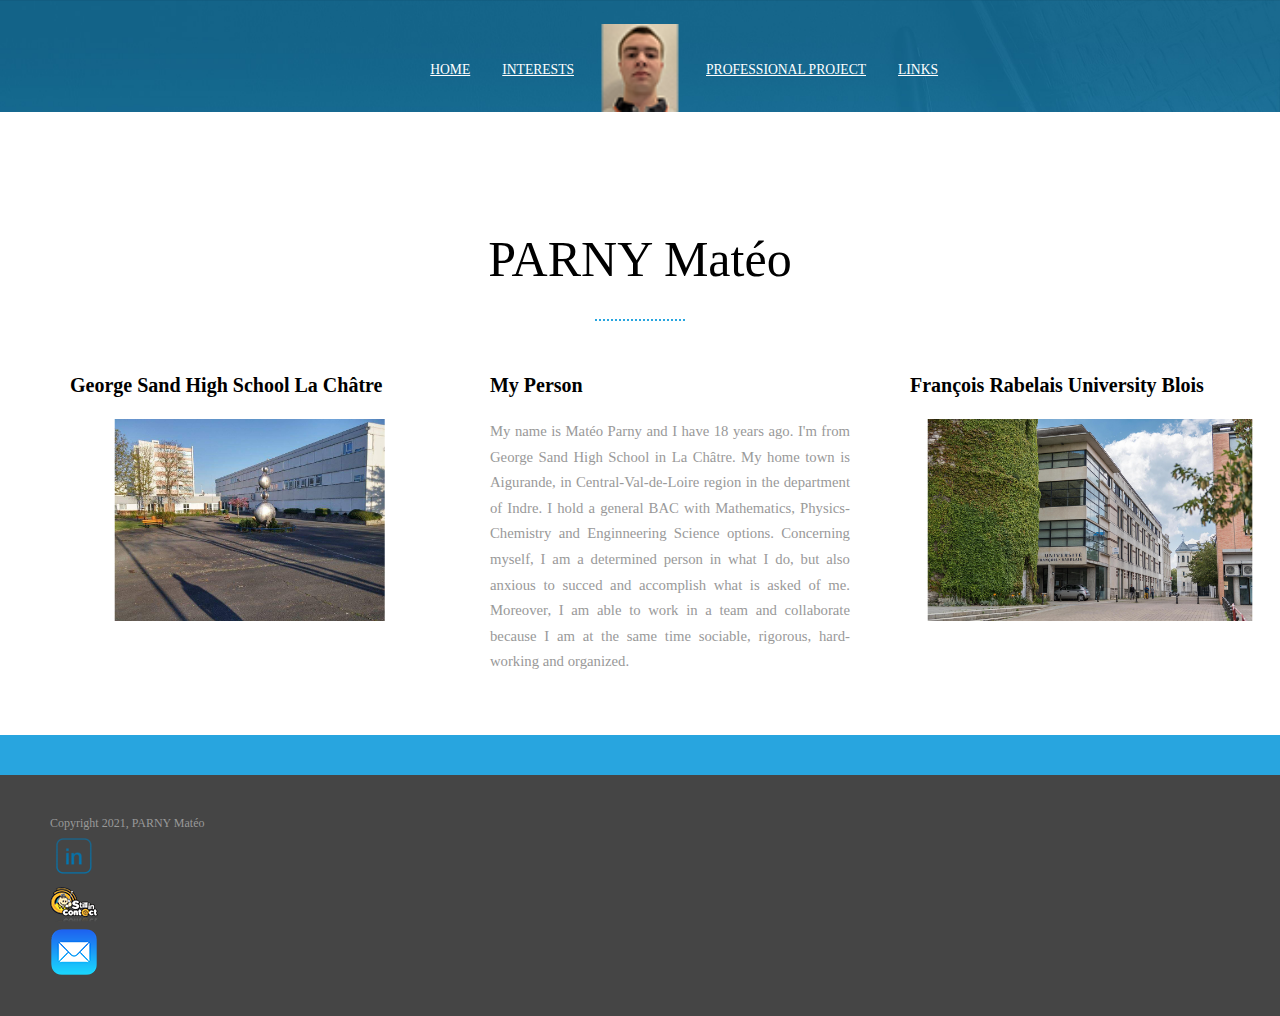
<file: index.html>
<!DOCTYPE html>
<html lang="fr">
  <head>
    <meta charset="UTF-8">
    <title>Matéo PARNY</title>
    <link rel="stylesheet" href="css/style-1.css">    
    <link rel="stylesheet" href="css/style-2.css">
  </head>

  <body class="size-1280">
    <header role="banner" class="position-absolute">    
      <nav class="background-transparent background-primary-dott full-width sticky">                     

        <div class="top-nav">
          <div class="top-nav left-menu">
             <ul class="right top-ul chevron">
                <li><a href="index.html">Home</a></li>
                <li><a href="interests.html">Interests</a></li>
             </ul>
          </div>
          <ul class="logo-menu">
            <a class="logo">
              <img class="logo-white" src="img/profil.png" alt="">
            </a>
          </ul>
          <div class="top-nav right-menu">
             <ul class="left top-ul chevron">
                <li><a href="professional-project.html">Professional Project</a></li>
                <li><a href="links.html">Links</a></li>
             </ul> 
          </div>
        </div>
      </nav>
    </header>
    <main role="main"> 
      <header class="section-top-padding background-image text-center" style="background-image:url(img/img-05.jpg)"></header>
      <section class="section-top-padding background-white">
        <div class="line text-center">
          <h2 class="text-dark text-size-50 text-m-size-40">PARNY Matéo</h2>
          <hr class="break background-primary break-small break-center margin-bottom-50">
        </div>
        <div class="line">
          <div class="margin2x">
            <div class="s-12 m-6 l-4 margin-bottom-60">
              <div class="margin-left-60">
                <h3 class="text-strong text-size-20 text-line-height-1 margin-bottom-20">George Sand High School La Châtre</h3>
                <a href="http://www.lyceegeorgesand36.fr/" target="_blank"><img src="img/lycee.png" alt=""></a>            
              </div>
            </div>
            <div class="s-12 m-6 l-4 margin-bottom-60">
              <div class="margin-left-60">
                <h3 class="text-strong text-size-20 text-line-height-1 margin-bottom-20">My Person</h3>
                <p>My name is Matéo Parny and I have 18 years ago.
                  I'm from George Sand High School in La Châtre.
                  My home town is Aigurande, in Central-Val-de-Loire region in the department of Indre.
                  I hold a general BAC with Mathematics, Physics-Chemistry and Enginneering Science options.
                  Concerning myself, I am a determined person in what I do, but also anxious to succed and accomplish what is asked of me. Moreover, I am able to work in a team and collaborate because I am at the same time sociable, rigorous, hard-working and organized.
                  </p>             
              </div>
            </div>
            <div class="s-12 m-6 l-4 margin-bottom-60">
              <div class="margin-left-60">
                <h3 class="text-strong text-size-20 text-line-height-1 margin-bottom-20">François Rabelais University Blois</h3>
                <a href="https://iut-blois.univ-tours.fr/" target="_blank"><img src="img/iut.png" alt=""></a>                
              </div>
            </div>
            </div>
          </div>
        </div>
      </section>
    <footer>
      <div class="background-primary padding text-center"> 
        <a href="/"></a>
        <a href="/"></a>                                                                       
      </div>
      <section class="padding-2x background-dark full-width">
        <div class="line">
          <div class="s-12 l-6">
            <p class="text-size-12"> Copyright 2021, PARNY Matéo
              <a href="https://www.linkedin.com/in/mat%C3%A9o-parny-127162227/" target="_blank"><img src="img/linkedin.png" alt=""></a>
              <a href="https://www.stillincontact.com/membre.php?menu=accueil&identifiant=61b5d3afb41b5" target="_blank"><img src="img/stilling.png" alt=""></a>
              <a href="mailto: mateo.parny@etu.univ-tours.fr" target="_blank"><img src="img/mail.png" alt=""></a>
            </p>
          </div>
        </div>  
      </section>
    </footer>
  </body>
</html>
</file>
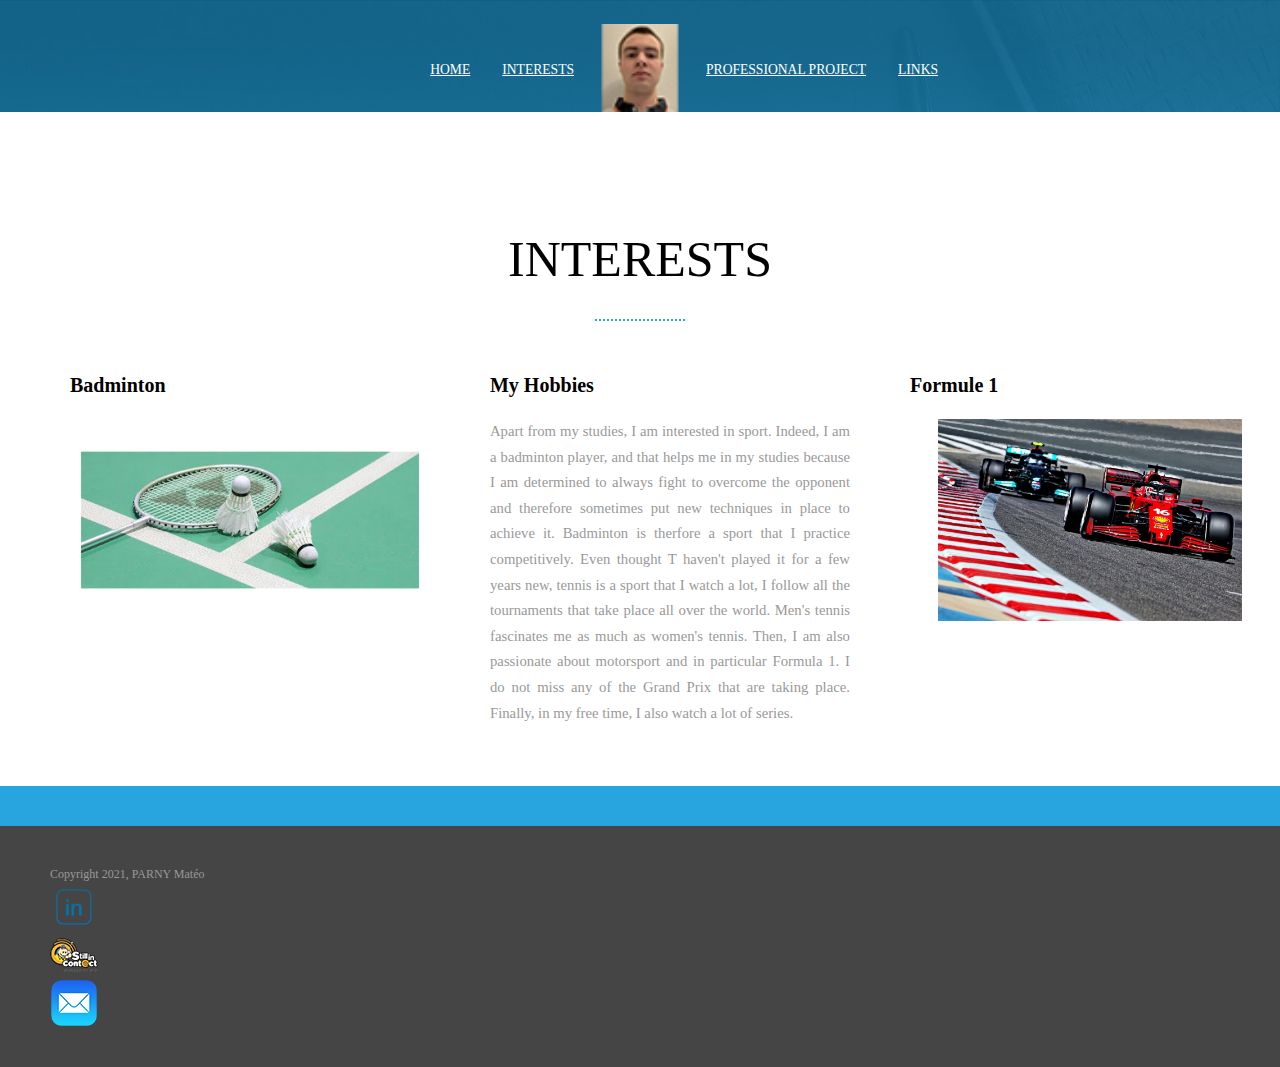
<file: interests.html>
<!DOCTYPE html>
<html lang="fr">
  <head>
    <meta charset="UTF-8">
    <title>Matéo PARNY</title>
    <link rel="stylesheet" href="css/style-1.css">    
    <link rel="stylesheet" href="css/style-2.css">
  </head>
  <body class="size-1280">
    <header role="banner" class="position-absolute">
      <nav class="background-transparent background-primary-dott full-width sticky">
        <div class="logo hide-l hide-xl hide-xxl">
            <img class="logo-dark" src="img/profil.png" alt="">
          </a>
        </div>
        
        <div class="top-nav">
          <div class="top-nav left-menu">
             <ul class="right top-ul chevron">
                <li><a href="index.html">Home</a></li>
                <li><a href="interests.html">Interests</a></li>
             </ul>
          </div>
          <ul class="logo-menu">
            <a class="logo">
              <img class="logo-white" src="img/profil.png" alt="">
            </a>
          </ul>
          <div class="top-nav right-menu">
             <ul class="left top-ul chevron">
                <li><a href="professional-project.html">Professional Project</a></li>
                <li><a href="links.html">Links</a></li>
             </ul> 
          </div>
        </div>
      </nav>
    </header>
    <main role="main">
      <header class="section-top-padding background-image text-center" style="background-image:url(img/img-05.jpg)"></header>
      <section class="section-top-padding background-white">
        <div class="line text-center">
          <i class="icon-sli-heart text-primary text-size-40"></i>
          <h2 class="text-dark text-size-50 text-m-size-40">INTERESTS</h2>
          <hr class="break background-primary break-small break-center margin-bottom-50">
        </div>
        <div class="line">
          <div class="margin2x">
            <div class="s-12 m-6 l-4 margin-bottom-60">
              <div class="margin-left-60">
                <h3 class="text-strong text-size-20 text-line-height-1 margin-bottom-20">Badminton</h3>
                <img src="img/bad.png" alt="">                
              </div>
            </div>
            <div class="s-12 m-6 l-4 margin-bottom-60">
              <div class="margin-left-60">
                <h3 class="text-strong text-size-20 text-line-height-1 margin-bottom-20">My Hobbies</h3>
                <p>Apart from my studies, I am interested in sport. 
                  Indeed, I am a badminton player, and that helps me in my studies because 
                  I am determined to always fight to overcome the opponent and therefore 
                  sometimes put new techniques in place to achieve it. Badminton is therfore 
                  a sport that I practice competitively. Even thought T haven't played it for 
                  a few years new, tennis is a sport that I watch a lot, I follow all the tournaments
                  that take place all over the world. Men's tennis fascinates me as much as women's tennis. 
                  Then, I am also passionate about motorsport and in particular Formula 1. 
                  I do not miss any of the Grand Prix that are taking place. Finally, 
                  in my free time, I also watch a lot of series.</p>             
              </div>
            </div>
            <div class="s-12 m-6 l-4 margin-bottom-60">
              <div class="margin-left-60">
                <h3 class="text-strong text-size-20 text-line-height-1 margin-bottom-20">Formule 1</h3>
                <img src="img/F1.png" alt="">              
              </div>
            </div>
            </div>
          </div>
        </div>
      </section>
    <footer>
      <div class="background-primary padding text-center"> 
        <a href="/"></a>
        <a href="/"></a>                                                                       
      </div>
      <section class="padding-2x background-dark full-width">
        <div class="line">
          <div class="s-12 l-6">
            <p class="text-size-12"> Copyright 2021, PARNY Matéo
              <a href="https://www.linkedin.com/in/mat%C3%A9o-parny-127162227/" target="_blank"><img src="img/linkedin.png" alt=""></a>
              <a href="https://www.stillincontact.com/membre.php?menu=accueil&identifiant=61b5d3afb41b5" target="_blank"><img src="img/stilling.png" alt=""></a>
              <a href="mailto: mateo.parny@etu.univ-tours.fr" target="_blank"><img src="img/mail.png" alt=""></a>
              </p>
          </div>
        </div>  
      </section>
    </footer>
  </body>
</html>
</file>
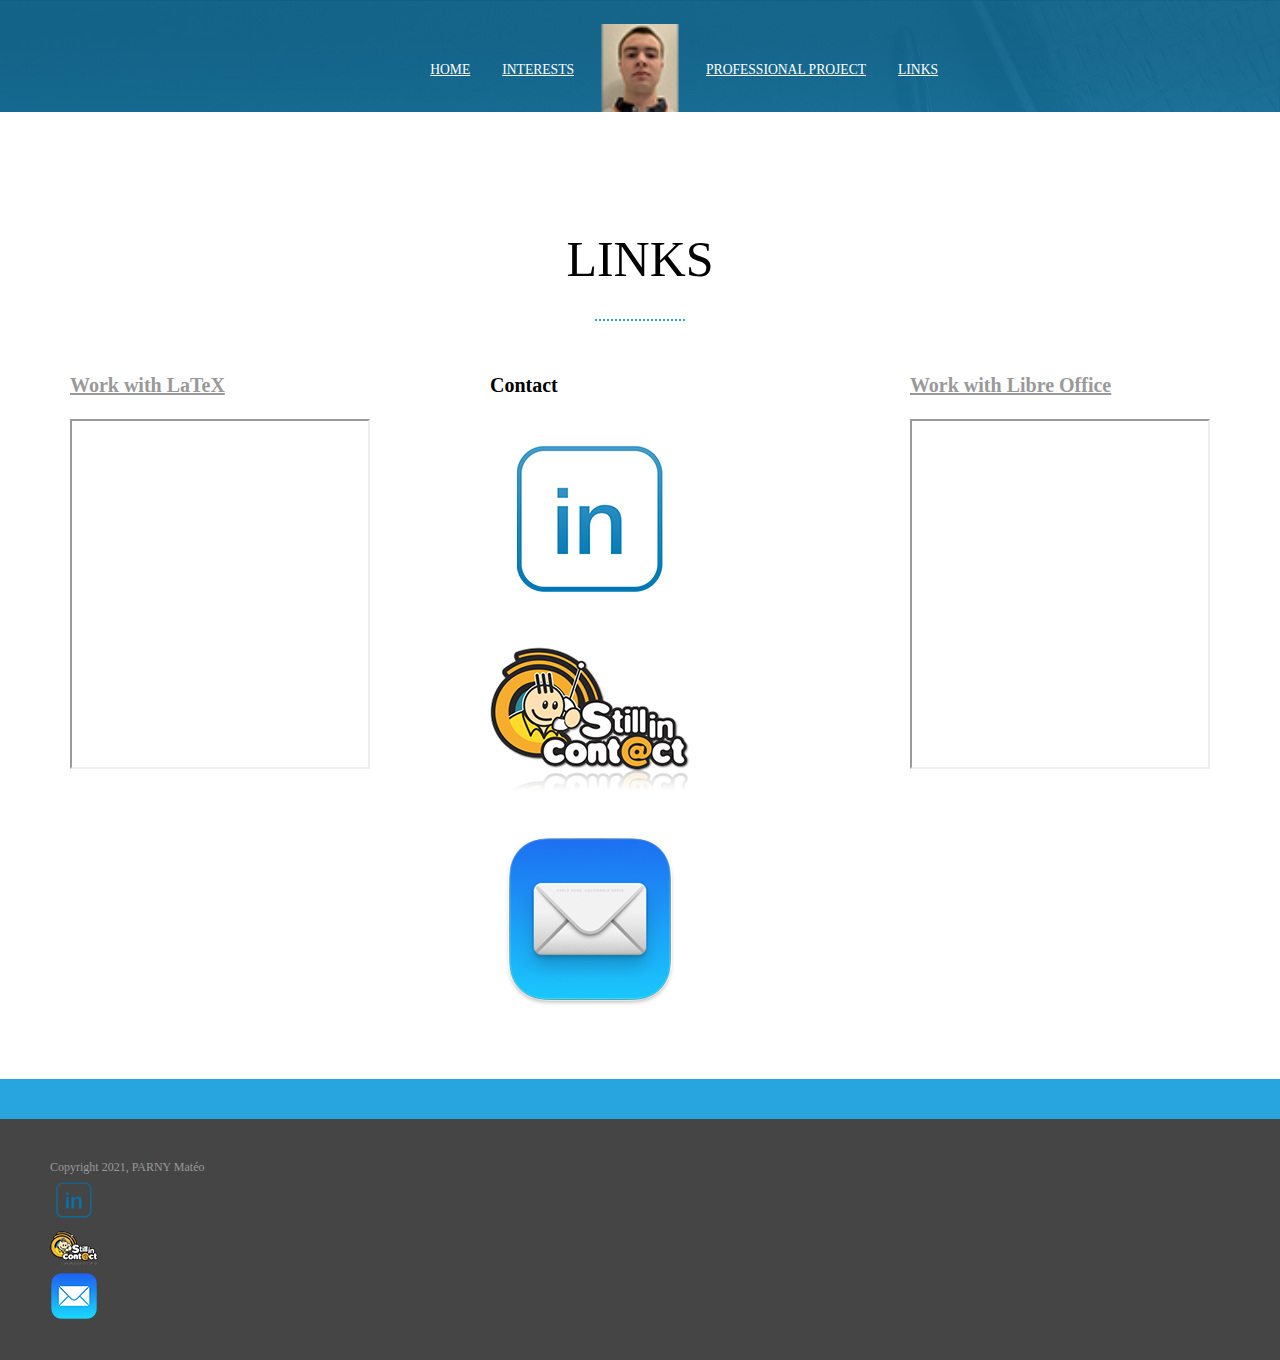
<file: links.html>
<!DOCTYPE html>
<html lang="fr">
  <head>
    <meta charset="UTF-8">
    <title>Matéo PARNY</title>
    <link rel="stylesheet" href="css/style-1.css">    
    <link rel="stylesheet" href="css/style-2.css">
  </head>
  <body class="size-1280">
    <header role="banner" class="position-absolute">
      <nav class="background-transparent background-primary-dott full-width sticky">
        <div class="logo hide-l hide-xl hide-xxl">
            <img class="logo-dark" src="img/profil.png" alt="">
          </a>
        </div>
        <div class="top-nav">
          <div class="top-nav left-menu">
             <ul class="right top-ul chevron">
                <li><a href="index.html">Home</a></li>
                <li><a href="interests.html">Interests</a></li>
             </ul>
          </div>
          <ul class="logo-menu">
            <a class="logo">
              <img class="logo-white" src="img/profil.png" alt="">
            </a>
          </ul>
          <div class="top-nav right-menu">
             <ul class="left top-ul chevron">
                <li><a href="professional-project.html">Professional Project</a></li>
                <li><a href="links.html">Links</a></li>
             </ul> 
          </div>
        </div>
      </nav>
    </header>
    <main role="main">    
      <header class="section-top-padding background-image text-center" style="background-image:url(img/img-05.jpg)"></header>
      <section class="section-top-padding background-white">
        <div class="line text-center">
          <i class="icon-sli-heart text-primary text-size-40"></i>
          <h2 class="text-dark text-size-50 text-m-size-40">LINKS</h2>
          <hr class="break background-primary break-small break-center margin-bottom-50">
        </div>
        <div class="line">
          <div class="margin2x">
            <div class="s-12 m-6 l-4 margin-bottom-60">
              <div class="margin-left-60">
                <h3 class="text-strong text-size-20 text-line-height-1 margin-bottom-20"><a target="_blank" href="img/latex.pdf">Work with LaTeX</a></h3>
                <iframe src="img/latex.pdf" height="350" width="300"></iframe>               
              </div>
            </div>
            <div class="s-12 m-6 l-4 margin-bottom-60">
              <div class="margin-left-60">
                <h3 class="text-strong text-size-20 text-line-height-1 margin-bottom-20">Contact</h3>
                <a href="https://www.linkedin.com/in/mat%C3%A9o-parny-127162227/" target="_blank"><img src="img/linkedin_200.png" alt=""></a>
                <a href="https://www.stillincontact.com/membre.php?menu=accueil&identifiant=61b5d3afb41b5" target="_blank"><img src="img/stilling_200.png" alt=""></a>
                <a href="mailto: mateo.parny@etu.univ-tours.fr" target="_blank"><img src="img/mail_200.png" alt=""></a>
              </div>
            </div>
            <div class="s-12 m-6 l-4 margin-bottom-60">
              <div class="margin-left-60">
                <h3 class="text-strong text-size-20 text-line-height-1 margin-bottom-20"><a target="_blank" href="img/odt.pdf">Work with Libre Office</a></h3>
                <iframe src="img/odt.pdf" height="350" width="300"></iframe>                 
              </div>
            </div>  
            </div>
          </div>
        </div>
      </section>
    <footer>
      <div class="background-primary padding text-center"> 
        <a href="/"></a>
        <a href="/"></a>                                                                       
      </div>
      <section class="padding-2x background-dark full-width">
        <div class="line">
          <div class="s-12 l-6">
            <p class="text-size-12"> Copyright 2021, PARNY Matéo
              <a href="https://www.linkedin.com/in/mat%C3%A9o-parny-127162227/" target="_blank"><img src="img/linkedin.png" alt=""></a>
              <a href="https://www.stillincontact.com/membre.php?menu=accueil&identifiant=61b5d3afb41b5" target="_blank"><img src="img/stilling.png" alt=""></a>
              <a href="mailto: mateo.parny@etu.univ-tours.fr" target="_blank"><img src="img/mail.png" alt=""></a>
              </p>
          </div>
        </div>  
      </section>
    </footer>
  </body>
</html>
</file>
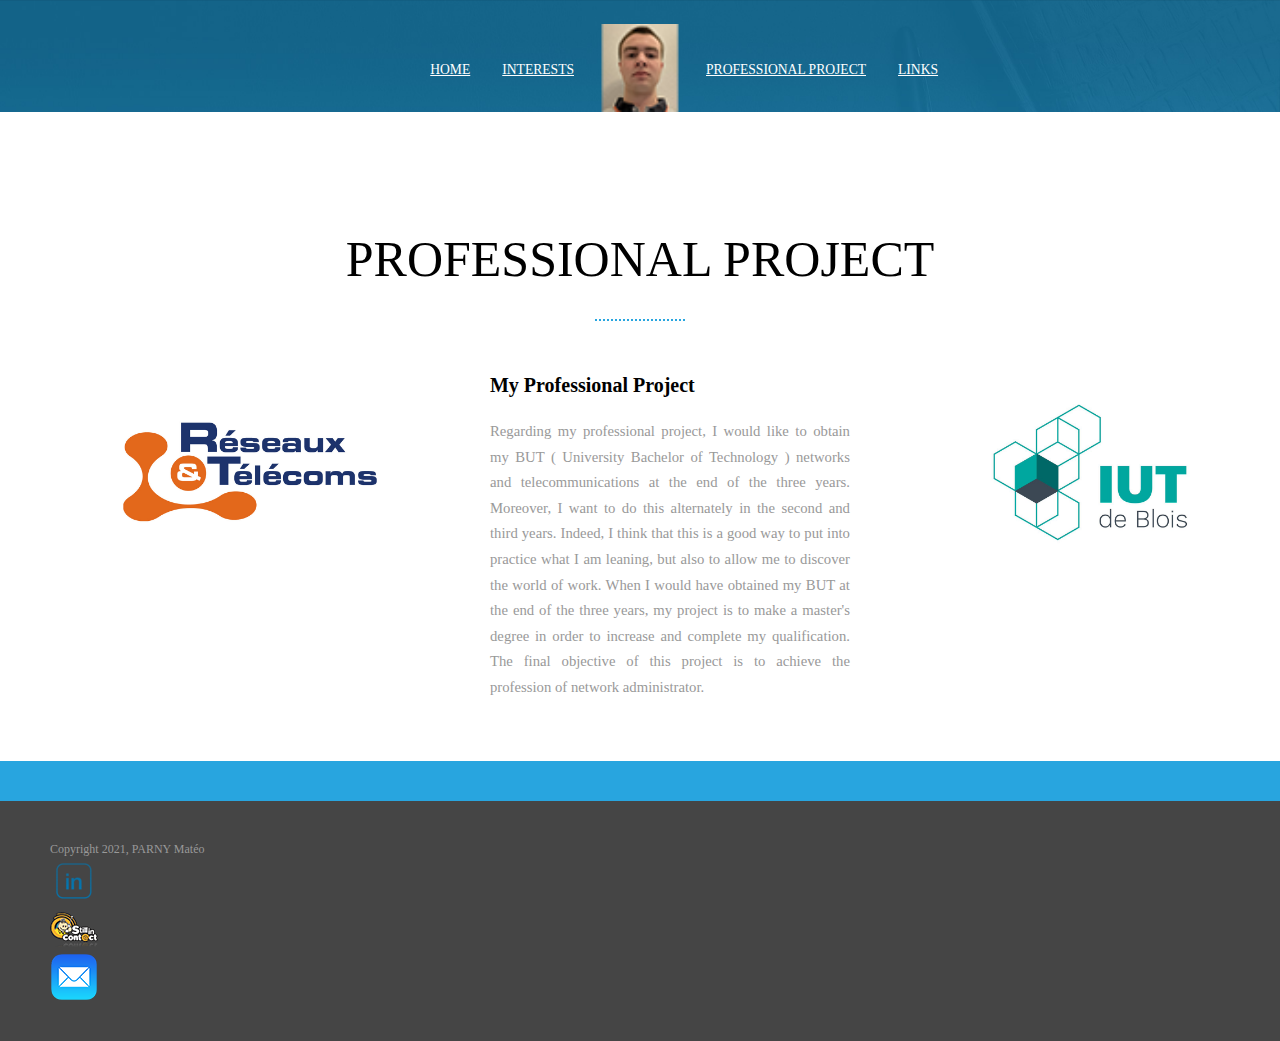
<file: professional-project.html>
<!DOCTYPE html>
<html lang="fr">
  <head>
    <meta charset="UTF-8">
    <title>Matéo PARNY</title>
    <link rel="stylesheet" href="css/style-1.css">    
    <link rel="stylesheet" href="css/style-2.css">
  </head>
  <body class="size-1280">
    <header role="banner" class="position-absolute">
      <nav class="background-transparent background-primary-dott full-width sticky">
        <div class="logo hide-l hide-xl hide-xxl">
            <img class="logo-dark" src="img/profil.png" alt="">
          </a>
        </div>
        <div class="top-nav">
          <div class="top-nav left-menu">
             <ul class="right top-ul chevron">
                <li><a href="index.html">Home</a></li>
                <li><a href="interests.html">Interests</a></li>
             </ul>
          </div>
          <ul class="logo-menu">
            <a class="logo">
              <img class="logo-white" src="img/profil.png" alt="">
            </a>
          </ul>
          <div class="top-nav right-menu">
             <ul class="left top-ul chevron">
                <li><a href="professional-project.html">Professional Project</a></li>
                <li><a href="links.html">Links</a></li>
             </ul> 
          </div>
        </div>
      </nav>
    </header>
    <main role="main">
      <header class="section-top-padding background-image text-center" style="background-image:url(img/img-05.jpg)"></header>
      <section class="section-top-padding background-white">
        <div class="line text-center">
          <i class="icon-sli-heart text-primary text-size-40"></i>
          <h2 class="text-dark text-size-50 text-m-size-40">PROFESSIONAL PROJECT</h2>
          <hr class="break background-primary break-small break-center margin-bottom-50">
        </div>
        <div class="line">
          <div class="margin2x">
            <div class="s-12 m-6 l-4 margin-bottom-60">
              <div class="margin-left-60">
                <a href="https://iut-blois.univ-tours.fr/" target="_blank"><img src="img/rt.png" alt=""></a>              
              </div>
            </div>
            <div class="s-12 m-6 l-4 margin-bottom-60">
              <div class="margin-left-60">
                <h3 class="text-strong text-size-20 text-line-height-1 margin-bottom-20">My Professional Project</h3>
                <p>Regarding my professional project, I would like to obtain my BUT ( University Bachelor of Technology ) 
                  networks and telecommunications at the end of the three years. 
                  Moreover, I want to do this alternately in the second and third years. 
                  Indeed, I think that this is a good way to put into practice what I am leaning, 
                  but also to allow me to discover the world of work. 
                  When I would have obtained my BUT at the end of the three years, 
                  my project is to make a master's degree in order to increase and complete my qualification. 
                  The final objective of this project is to achieve the profession of network administrator.</p>
              </div>
            </div>
            <div class="s-12 m-6 l-4 margin-bottom-60">
              <div class="margin-left-60">
                <a href="https://iut-blois.univ-tours.fr/" target="_blank"><img src="img/iut-blois.png" alt=""></a>                  
              </div>
            </div>
            </div>
          </div>
        </div>
      </section>
    <footer>
      <div class="background-primary padding text-center"> 
        <a href="/"></a>
        <a href="/"></a>                                                                       
      </div>
      <section class="padding-2x background-dark full-width">
        <div class="line">
          <div class="s-12 l-6">
            <p class="text-size-12"> Copyright 2021, PARNY Matéo
              <a href="https://www.linkedin.com/in/mat%C3%A9o-parny-127162227/" target="_blank"><img src="img/linkedin.png" alt=""></a>
              <a href="https://www.stillincontact.com/membre.php?menu=accueil&identifiant=61b5d3afb41b5" target="_blank"><img src="img/stilling.png" alt=""></a>
              <a href="mailto: mateo.parny@etu.univ-tours.fr" target="_blank"><img src="img/mail.png" alt=""></a>
              </p>
          </div>
        </div>  
      </section>
    </footer>
  </body>
</html>
</file>
<file: css/style-1.css>
* {  
  -webkit-box-sizing:border-box;
  -moz-box-sizing:border-box;
  box-sizing:border-box;
  margin:0;	
}

body {
  background:none repeat scroll 0 0 #eeeeee;
  font-size:16px;
  font-family:"Open Sans",Arial,sans-serif;
  color:#444;
}

h1,h2,h3,h4,h5,h6 {
  color:#152732;
  font-weight: normal;
  line-height: 1.3;
  margin:0.5rem 0;  
}

h2 {font-size:2.2rem;}  
h3 {font-size:1.8rem;}    
.text-center {text-align:center!important;}
.text-right {text-align:right!important;}

img {
  border:0;
  display:block;
  height:auto;
  max-width:100%;
  width:auto;
}

.size-960 .line,.size-1140 .line,.size-1280 .line,.size-1520 .line {
  margin:0 auto;
  padding:0 0.625rem;
}

.grid {
  display:grid;
  grid-template-columns:repeat(12, 1fr);
  width:100%;
  margin:0 auto;
} 

hr {
  border: 0;
  border-top: 1px solid #e5e5e5;
  clear:both;  
  height:0; 
  margin:2.5rem auto;
}
li {padding:0;}
ul,ol {padding-left:1.25rem;}
.line::after, nav::after, .center::after, .box::after, .margin::after, .margin2x::after, .grid.full::after {
  clear:both;
  content: ".";
  display:block;
  height:0;
  line-height:0;
  overflow:hidden;
  visibility:hidden;
}
.top-nav ul {padding:0;}

.top-nav li {
  float:left;
  list-style:none outside none;
}
.top-nav li a {
  color:#fff; 
  display:block;

}
.padding {
  display:list-item;
  list-style:none outside none;
  padding:0.625rem;
}
.margin,.margin2x {display: block;}
.margin {margin:0 -0.625rem;}
.margin2x {margin:0 -1.25rem;}
.grid.margin {
  display: grid;
  grid-column-gap:20px;
  margin:0 auto;	
}
.grid.margin2x {
  display: grid;
  grid-column-gap:40px;
  margin:0 auto;	
}
.hide-xxl {display:none!important;}
.margin-bottom {margin-bottom:1.25rem!important;}
.margin-bottom2x {margin-bottom:2.5rem!important;}
.s-12,.m-6,.m-12,.l-3,.l-4,.l-6,.l-9,.xl-2,.xl-3,.xl-5{
  float:left;
  position:static;
}
.s-12, .grid .s-12.center {width:100%}
.grid .s-12 {grid-column:span 12;}  
.m-6, .grid .m-6.center {width:50%;}
.m-12, .grid .m-12.center {width:100%}
.grid .m-6 {grid-column:span 6;}
.grid .m-12 {grid-column:span 12;} 
.l-3, .grid .l-3.center {width:25%;}
.l-4, .grid .l-4.center {width:33.3333%;}
.l-6, .grid .l-6.center {width:50%;}
.l-9, .grid .l-9.center {width:75%;}
.xl-2, .grid .xl-2.center {width:16.6666%;}
.xl-3, .grid .xl-3.center {width:25%;}
.xl-5, .grid .xl-5.center {width:41.6666%;}
.grid .xl-row-2 {grid-row:span 2;}
.grid .xl-row-3 {grid-row:span 3;}
.grid .xl-row-5 {grid-row:span 5;}
.right {float:right;}
.left {float:left;}
</file>
<file: css/style-2.css>
body {
  background: #fff;
}
p {
  color: #777;
  font-size: 0.85rem;
  line-height: 1.6rem;
  text-align: justify;
}
a, a:link, a:visited, a:hover, a:active { 
color: #777;
}
h1, h2, h3, h4, h5, h6, .h1, .h2, .h3, .h4, .h5, .h6 {
  color: #000;                                         
  margin-bottom: 15px;
  margin-top: 0;
}

h2, .h2 {font-size: 1.4rem;}
h3, .h3 {font-size: 1.2rem;}

h2.headline, .h2.headline {
  font-size: 3rem; 
  letter-spacing: -2px; 
}
h3.headline, .h3.headline {
  font-size: 2.6rem;
  letter-spacing: -2px;
}

.text-size-12, .text-xxl-size-12 {
  font-size: 12px !important;
  line-height: 1.4;
}

.text-size-20, .text-xxl-size-20, .text-size-40, .text-xxl-size-40,.text-size-50, .text-xxl-size-50 {line-height: 1.4;}
.text-size-20, .text-xxl-size-20 {font-size: 20px !important;}
.text-size-40, .text-xxl-size-40 {font-size: 40px !important;}
.text-size-50, .text-xxl-size-50 {font-size: 50px !important;}
b, strong, .text-strong {font-weight: 700;}
a.text-tag:link {
  border: 1px solid #e5e5e5;
  display: inline-block;
  float: left;
  font-size: 0.75rem;
  margin: 1px 2px 1px 0;
  padding: 6px 9px;
}
a.text-tag:link:hover {
  background: #454545 none repeat scroll 0 0;
  border: 1px solid #454545;
  color: #fff;
  transition: all 0.20s linear 0s;
  -o-transition: all 0.20s linear 0s;
  -ms-transition: all 0.20s linear 0s;
  -moz-transition: all 0.20s linear 0s;
  -webkit-transition: all 0.20s linear 0s;
}
.background-image {
  background-repeat: no-repeat;
  background-size: cover;
}

.background-none {
  background: rgba(0, 0, 0, 0) none repeat scroll 0 0!important;
  border: 0;
}

hr.break {
  border: 0;
  border-top: 1px solid #e5e5e5; 
  display: block;
  margin: 40px 0;
}

video {
  display: block;
} 

.top-nav li a, .background-white .top-nav li a {
  color: #454545;
  font-size: 0.85rem;

}
nav {
  border-bottom: 4px solid rgba(0, 0, 0, 0.05);
  border-top: 1px solid rgba(0, 0, 0, 0.05);

  position: relative;

}  

.logo img {
  margin: 0 auto;
  max-width: 300px;
  width: 100%;
}


.text-primary, .text-primary *, .primary-color-primary .text-primary, .primary-color-primary .text-primary * {
  color: #28a5df !important;
}

.text-primary-hover, .text-white-hover, .text-primary, .text-dark-hover {
  transition: color 0.20s linear 0s;
  -o-transition: color 0.20s linear 0s;
  -ms-transition: color 0.20s linear 0s;
  -moz-transition: color 0.20s linear 0s;
  -webkit-transition: color 0.20s linear 0s;
}

.background-primary, .primary-color-primary .background-primary {
  background-color: #28a5df !important; 
}
.background-dark, .primary-color-dark .background-primary {
  background-color: #454545 !important; 
}
.section  { 
  padding: 6rem 1.25rem;
}
.section-top-padding  { 
  padding: 6rem 1.25rem 0  1.25rem;
}
.float-left {
  float: left;
}
.padding {
  padding: 1.25rem;
}
.padding-2x {
  padding: 2.5rem;
}
.border-radius  { 
  border-radius: 3px;
}
.content-bottom {
  bottom: 0;
  position: absolute;
}

.margin-left {
  margin-left: 1.25rem !important;
}
.margin-bottom-20 {margin-bottom: 20px !important;} 
.margin-bottom-50 {margin-bottom: 50px !important;}
.margin-bottom-60 {margin-bottom: 60px !important;}
.margin-left-60 {margin-left: 60px !important;}

.section  { 
  padding: 7rem 1.25rem;
}
.section-top-padding  { 
  padding: 7rem 1.25rem 0  1.25rem;
}

body, p { 
  color: #999;
  font-weight: 300;
  font-family: "Poppins"; 
  font-size: 0.92rem;  
} 
.background-white, .background-white p, a.background-white, .background-white a, .background-white a:link, .background-white a:visited, .background-white a:hover, .background-white a:active {
  color: #999;
}

h2, h3, .h2, .h3 {
  font-weight: 200;
  font-family: "Poppins";
}

hr.break {
  border-top: 2px dotted #454545;
  background: none!important;
  background-color: none!important;
}  

hr.break-small.break-center {
    margin: 25px auto;
}
hr.break-small {
  background: none!important;
  background-color: none!important;
  border-top: 2px dotted #454545;
  width: 90px;
}
hr.break {
  background: none!important;
  background-color: none!important;
  border-top: 2px dotted #454545;
}

hr.break.background-primary, .primary-color-primary hr.break.background-primary {
  background: none!important;
  background-color: none!important;
  border-top: 2px dotted #28a5df;
}

header.position-absolute {
  position: absolute;
  top: 0;
  width: 100%;
  z-index: 10;
}
.top-bar {
  padding: 0 2rem;
}
.top-bar-social li {
  border-left: 0 solid;
}
nav {
  border-bottom: 0;
  padding: 25px 0;
  position: relative;
  z-index: 2;
}

.custom-button {
  margin-top: 200px;
  margin-bottom: -20px;
  position: relative;
  z-index: 1;
}

.right-menu,.left-menu,.logo-menu {
  float: left;
}
.logo-menu {
  width: 100px;
}
.left-menu, .right-menu {
  padding-top: 20px;
  width: calc(50% - 50px);
}
.logo img {
  margin: 0 auto;
  width: 88px;
  position: relative;
  top: -2px;
}
.top-nav li a {
  color: #fff;
  font-weight: 200;
  padding: 1rem;
  position: relative;
  text-transform: uppercase;
} 

.top-nav li ul li a, .background-white .top-nav li ul li a, .top-nav .active-item li a {
  background: #fff none repeat scroll 0 0;
  color: rgba(0,0,0, 0.75);
}
</file>
